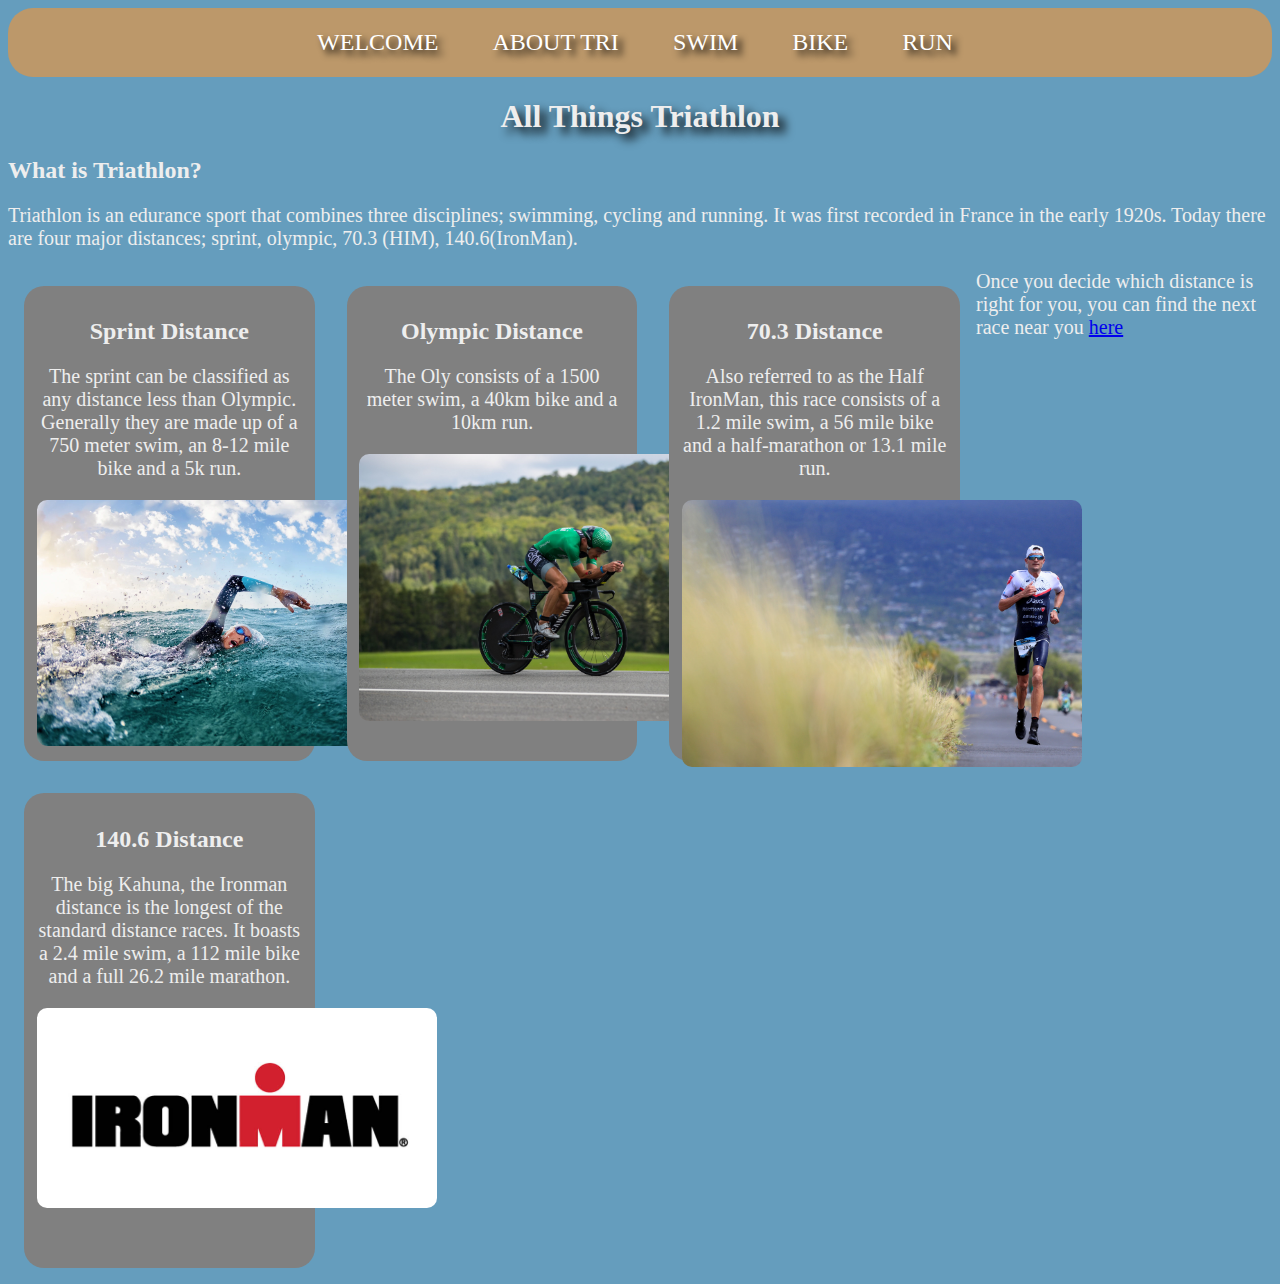
<file: about.html>
<DOCTYPE html>
<html lang ="en">
  <head>
    <meta charset="utf-8">
    <title>The Tri Guy</title> 
    <link rel="stylesheet" href="about.css">
  </head>
  <body style="background-color: #659dbd;"><center>
    <header>
    <nav>
       <ul>
         <li><a href="index.html">Welcome</a></li>
         <li><a href="about.html">About Tri</a></li>
         <li><a href="swim.html">Swim</a></li>
         <li><a href="bike.html">Bike</a></li>
         <li><a href="run.html">Run</a></li>
         
       </ul>
    </nav>
      </header>
      <h1> All Things Triathlon</h1>
      </center>
      <div class="container">
          
      
      <h2>What is Triathlon?</h2>
      <p>Triathlon is an edurance sport that combines three disciplines; swimming, cycling and running. It was first recorded in France in the early 1920s. Today there are four major distances; sprint, olympic, 70.3 (HIM), 140.6(IronMan). 
      </p>
      
      <div class="box">
      <h2>Sprint Distance</h2>
      <p>The sprint can be classified as any distance less than Olympic. Generally they are made up of a 750 meter swim, an 8-12 mile bike and a 5k run.</p>
          <img src="Images/swim.jpg" alt="">
          </div>
          
          <div class="box">
      <h2>Olympic Distance</h2>
      <p>The Oly consists of a 1500 meter swim, a 40km bike and a 10km run. </p>
              <img src="Images/lionel.jpg" alt="">
          </div>
          
          <div class="box">
      <h2>70.3 Distance</h2>
      <p>Also referred to as the Half IronMan, this race consists of a 1.2 mile swim, a 56 mile bike and a half-marathon or 13.1 mile run.</p>
              <img src="Images/jan.jpg" alt="">
          </div>
                    
          <div class="box">    
      <h2>140.6 Distance</h2>
      <p>The big Kahuna, the Ironman distance is the longest of the standard distance races. It boasts a 2.4 mile swim, a 112 mile bike and a full 26.2 mile marathon.</p>
      <img src="Images/Iron-man-logo.jpg" alt="">
          </div>
          
          <p>Once you decide which distance is right for you, you can find the next race near you <a href="https://www.trifind.com" target=_blank>here</a> </p>
          
      </div>
      
  </body>

    
   
</html>
</file>
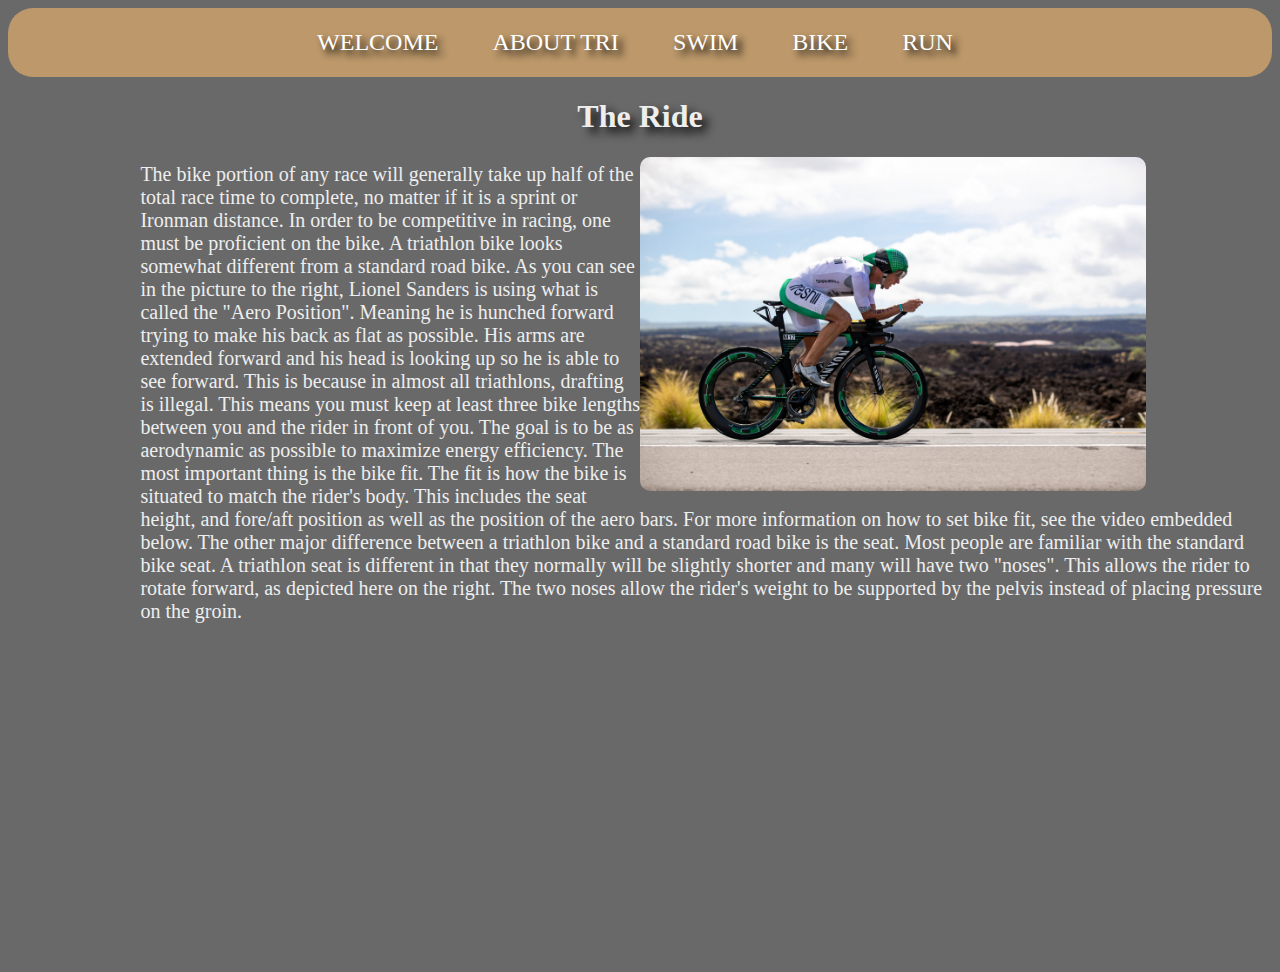
<file: bike.html>
<DOCTYPE html>
<html lang ="en">
  <head>
    <meta charset="utf-8">
    <title>The Tri Guy</title> 
    <link rel="stylesheet" href="bike.css">
  </head>
  <body style="background-color: dimgray;"><center>
    <header>
    <nav>
       <ul>
         <li><a href="index.html">Welcome</a></li>
         <li><a href="about.html">About Tri</a></li>
         <li><a href="swim.html">Swim</a></li>
         <li><a href="bike.html">Bike</a></li>
         <li><a href="run.html">Run</a></li>
         
       </ul>
    </nav>
    </header>
      <h1>The Ride</h1>
  </body>
    </center>
    <img src="Images/bike.jpg" alt="">
    <p>The bike portion of any race will generally take up half of the total race time to complete, no matter if it is a sprint or Ironman distance. In order to be competitive in racing, one must be proficient on the bike. A triathlon bike looks somewhat different from a standard road bike. As you can see in the picture to the right, Lionel Sanders is using what is called the "Aero Position". Meaning he is hunched forward trying to make his back as flat as possible. His arms are extended forward and his head is looking up so he is able to see forward. This is because in almost all triathlons, drafting is illegal. This means you must keep at least three bike lengths between you and the rider in front of you. The goal is to be as aerodynamic as possible to maximize energy efficiency. The most important thing is the bike fit. The fit is how the bike is situated to match the rider's body. This includes the seat height, and fore/aft position as well as the position of the aero bars. For more information on how to set bike fit, see the video embedded below. The other major difference between a triathlon bike and a standard road bike is the seat. Most people are familiar with the standard bike seat. A triathlon seat is different in that they normally will be slightly shorter and many will have two "noses". This allows the rider to rotate forward, as depicted here on the right. The two noses allow the rider's weight to be supported by the pelvis instead of placing pressure on the groin. </p>
    
    <center>
    <div class="iframe-container">
    <iframe width="560" height="315" src="https://www.youtube.com/embed/1iXAG9FYZq8" title="YouTube video player" frameborder="0" allow="accelerometer; autoplay; clipboard-write; encrypted-media; gyroscope; picture-in-picture" allowfullscreen></iframe>
    </div>
    </center>
    

   
</html>
</file>
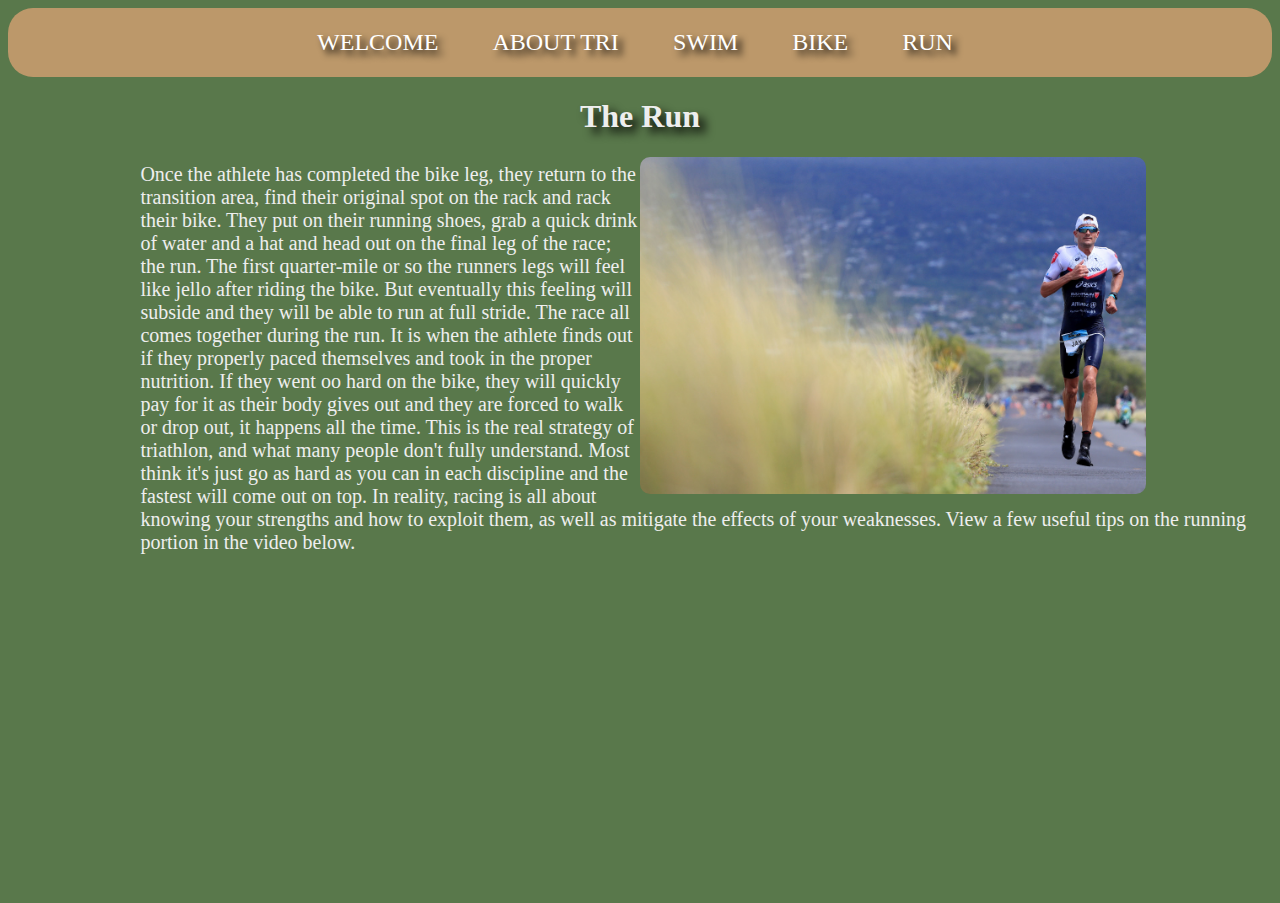
<file: run.html>
<DOCTYPE html>
<html lang ="en">
  <head>
    <meta charset="utf-8">
    <title>The Tri Guy</title> 
    <link rel="stylesheet" href="run.css">
  </head>
  <body style="background-color: #59784b;"><center>
    <header>
    <nav>
       <ul>
         <li><a href="index.html">Welcome</a></li>
         <li><a href="about.html">About Tri</a></li>
         <li><a href="swim.html">Swim</a></li>
         <li><a href="bike.html">Bike</a></li>
         <li><a href="run.html">Run</a></li>
         
       </ul>
    </nav>
    </header>
      <h1>The Run</h1>
  </body>
    </center>
    <img src="Images/jan.jpg" alt="">
    <p>Once the athlete has completed the bike leg, they return to the transition area, find their original spot on the rack and rack their bike. They put on their running shoes, grab a quick drink of water and a hat and head out on the final leg of the race; the run. The first quarter-mile or so the runners legs will feel like jello after riding the bike. But eventually this feeling will subside and they will be able to run at full stride. The race all comes together during the run. It is when the athlete finds out if they properly paced themselves and took in the proper nutrition. If they went oo hard on the bike, they will quickly pay for it as their body gives out and they are forced to walk or drop out, it happens all the time. This is the real strategy of triathlon, and what many people don't fully understand. Most think it's just go as hard as you can in each discipline and the fastest will come out on top. In reality, racing is all about knowing your strengths and how to exploit them, as well as mitigate the effects of your weaknesses. View a few useful tips on the running portion in the video below. </p>
    
    <center>
    <div class="iframe-container">
    <iframe width="560" height="315" src="https://www.youtube.com/embed/WbdspttpIpw" title="YouTube video player" frameborder="0" allow="accelerometer; autoplay; clipboard-write; encrypted-media; gyroscope; picture-in-picture" allowfullscreen></iframe>
    </div>
    </center>
       
</html>
</file>
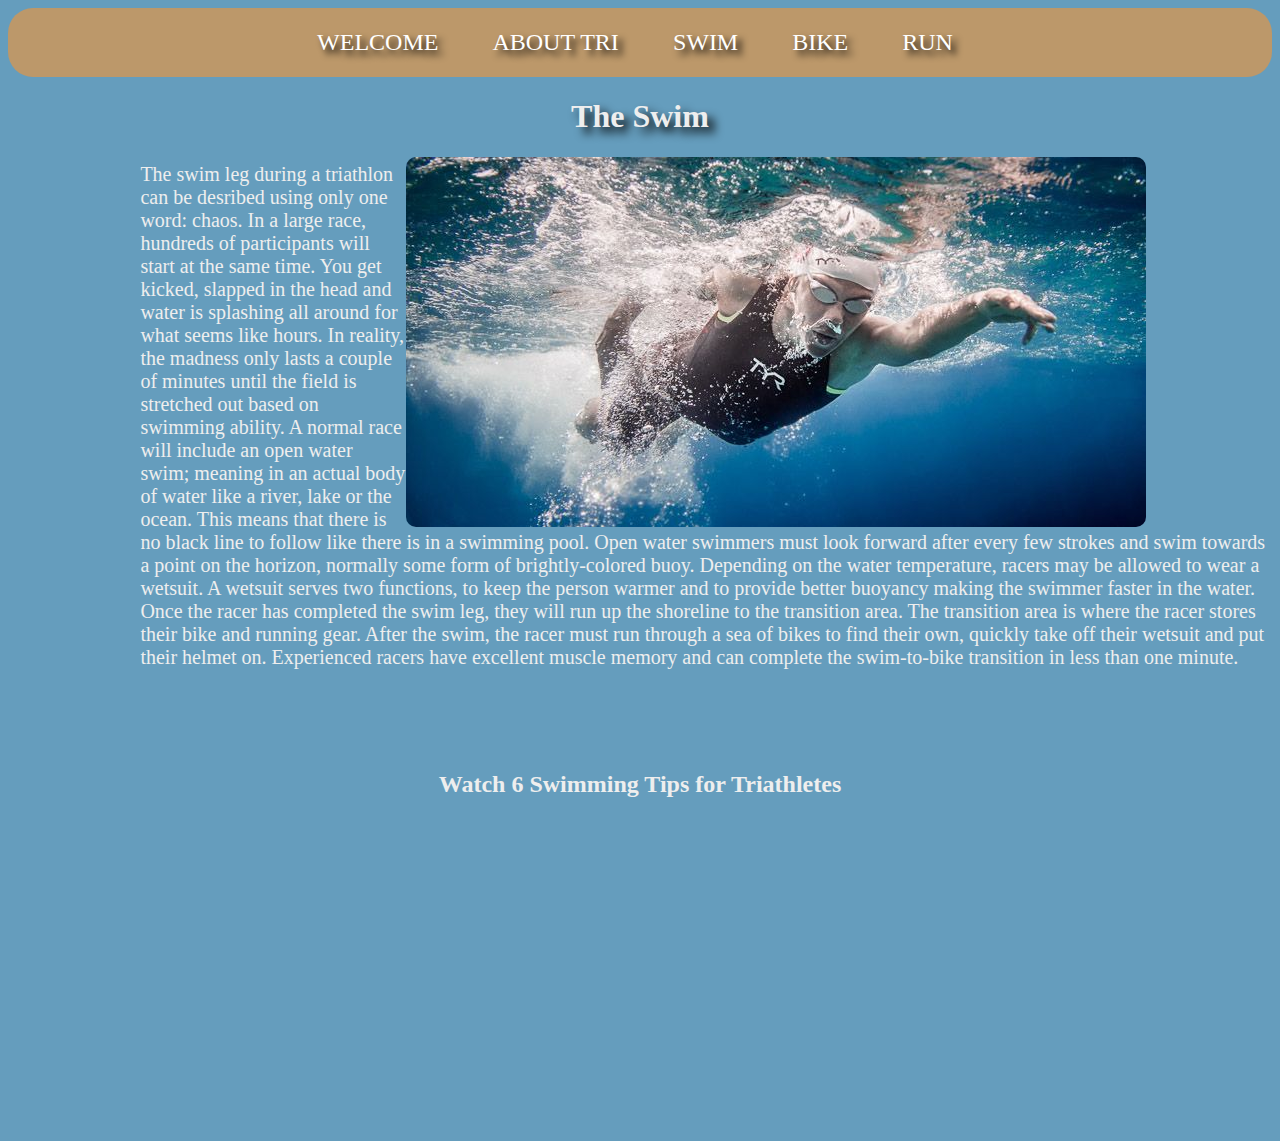
<file: swim.html>
<DOCTYPE html>
<html lang ="en">
  <head>
    <meta charset="utf-8">
    <title>The Tri Guy</title> 
    <link rel="stylesheet" href="swim.css">
  </head>
  <body style="background-color: #659dbd;"><center>
    <header>
    <nav>
       <ul>
         <li><a href="index.html">Welcome</a></li>
         <li><a href="about.html">About Tri</a></li>
         <li><a href="swim.html">Swim</a></li>
         <li><a href="bike.html">Bike</a></li>
         <li><a href="run.html">Run</a></li>
         
       </ul>
    </nav>
      </header>
      <h1> The Swim</h1>
      </center>
      <div class="box">
      <img src="Images/openwater.jpg" alt="">
      
      <p>The swim leg during a triathlon can be desribed using only one word: chaos. In a large race, hundreds of participants will start at the same time. You get kicked, slapped in the head and water is splashing all around for what seems like hours. In reality, the madness only lasts a couple of minutes until the field is stretched out based on swimming ability. A normal race will include an open water swim; meaning in an actual body of water like a river, lake or the ocean. This means that there is no black line to follow like there is in a swimming pool. Open water swimmers must look forward after every few strokes and swim towards a point on the horizon, normally some form of brightly-colored buoy. Depending on the water temperature, racers may be allowed to wear a wetsuit. A wetsuit serves two functions, to keep the person warmer and to provide better buoyancy making the swimmer faster in the water. Once the racer has completed the swim leg, they will run up the shoreline to the transition area. The transition area is where the racer stores their bike and running gear. After the swim, the racer must run through a sea of bikes to find their own, quickly take off their wetsuit and put their helmet on. Experienced racers have excellent muscle memory and can complete the swim-to-bike transition in less than one minute.</p>
      </div>

      <center>
        <h2>Watch 6 Swimming Tips for Triathletes</h2>
          <div class="iframe-container">
        <iframe width="560" height="315" src="https://www.youtube.com/embed/VX8I-MMvt44" title="YouTube video player" frameborder="0" allow="accelerometer; autoplay; clipboard-write; encrypted-media; gyroscope; picture-in-picture" allowfullscreen></iframe>
          </div>
      </center>
    
      
  </body>

    
   
</html>
</file>
<file: about.css>
nav { background: #bc986a;
     color: #ffffff;
     list-style: none;
     text-align: center;
     padding: 5px 0 5px 0;  
     border-radius: 25px;
    }
      
nav li { display: inline-block; 
    padding-right: 50px;
      }
      
nav a { text-decoration: none; 
    color: #ffffff;
    text-transform: uppercase;
    font-size: 24px;
    text-shadow: .2em .2em .3em black;
      }
      
nav a:hover { color: #c1c1c1;
      }

h1 {
    text-transform: capitalize;
    text-shadow: .2em .2em .3em black;
    color: #eee;
}

h2 {
    color: #eee;
}

p {
    color: #eee;
    font-size: 20px;
}


.box {
    float: left;
    background: gray;
    width: 21%;
    margin: 1em;
    padding: 1%;
    height: 450px;
    border-radius: 20px;
}

.box img {
    float: none;
    max-height: 600px;
    max-width: 400px;
    border-radius: 10px
}

.box p {
    text-align: center;
    color: #eee;
    font-size: 20px;
}

.box h2 {
    color: #eee;
    text-align: center;
}
</file>
<file: bike.css>
nav { background: #bc986a;
     color: #ffffff;
     list-style: none;
     text-align: center;
     padding: 5px 0 5px 0;  
     border-radius: 25px;
    }
      
nav li { display: inline-block; 
    padding-right: 50px;
      }
      
nav a { text-decoration: none; 
    color: #ffffff;
    text-transform: uppercase;
    font-size: 24px;
    text-shadow: .2em .2em .3em black;
      }
      
nav a:hover { color: #c1c1c1;
      }

h1 {
    text-transform: capitalize;
    text-shadow: .2em .2em .3em black;
    color: #eee;
}

h2 {
    color: #eee;
    margin-top: 4em;
}

p {
    color: #eee;
    font-size: 20px;
    padding: .3em;
    margin-left: 10%;
}

img {
    float: right;
    border-radius: 10px;
    margin-right: 10%;
    max-width: 40%;
    
}
</file>
<file: run.css>
nav { background: #bc986a;
     color: #ffffff;
     list-style: none;
     text-align: center;
     padding: 5px 0 5px 0;  
     border-radius: 25px;
    }
      
nav li { display: inline-block; 
    padding-right: 50px;
      }
      
nav a { text-decoration: none; 
    color: #ffffff;
    text-transform: uppercase;
    font-size: 24px;
    text-shadow: .2em .2em .3em black;
      }
      
nav a:hover { color: #c1c1c1;
      }

h1 {
    text-transform: capitalize;
    text-shadow: .2em .2em .3em black;
    color: #eee;
}

h2 {
    color: #eee;
    margin-top: 4em;
}

p {
    color: #eee;
    font-size: 20px;
    padding: .3em;
    margin-left: 10%;
}

img {
    float: right;
    border-radius: 10px;
    margin-right: 10%;
    max-width: 40%;
    
}
</file>
<file: swim.css>
nav { background: #bc986a;
     color: #ffffff;
     list-style: none;
     text-align: center;
     padding: 5px 0 5px 0;  
     border-radius: 25px;
    }
      
nav li { display: inline-block; 
    padding-right: 50px;
      }
      
nav a { text-decoration: none; 
    color: #ffffff;
    text-transform: uppercase;
    font-size: 24px;
    text-shadow: .2em .2em .3em black;
      }
      
nav a:hover { color: #c1c1c1;
      }

h1 {
    text-transform: capitalize;
    text-shadow: .2em .2em .3em black;
    color: #eee;
}

h2 {
    color: #eee;
    margin-top: 4em;
}

p {
    color: #eee;
    font-size: 20px;
    padding: .3em;
    margin-left: 10%;
}

img {
    float: right;
    border-radius: 10px;
    margin-right: 10%;
}
</file>
